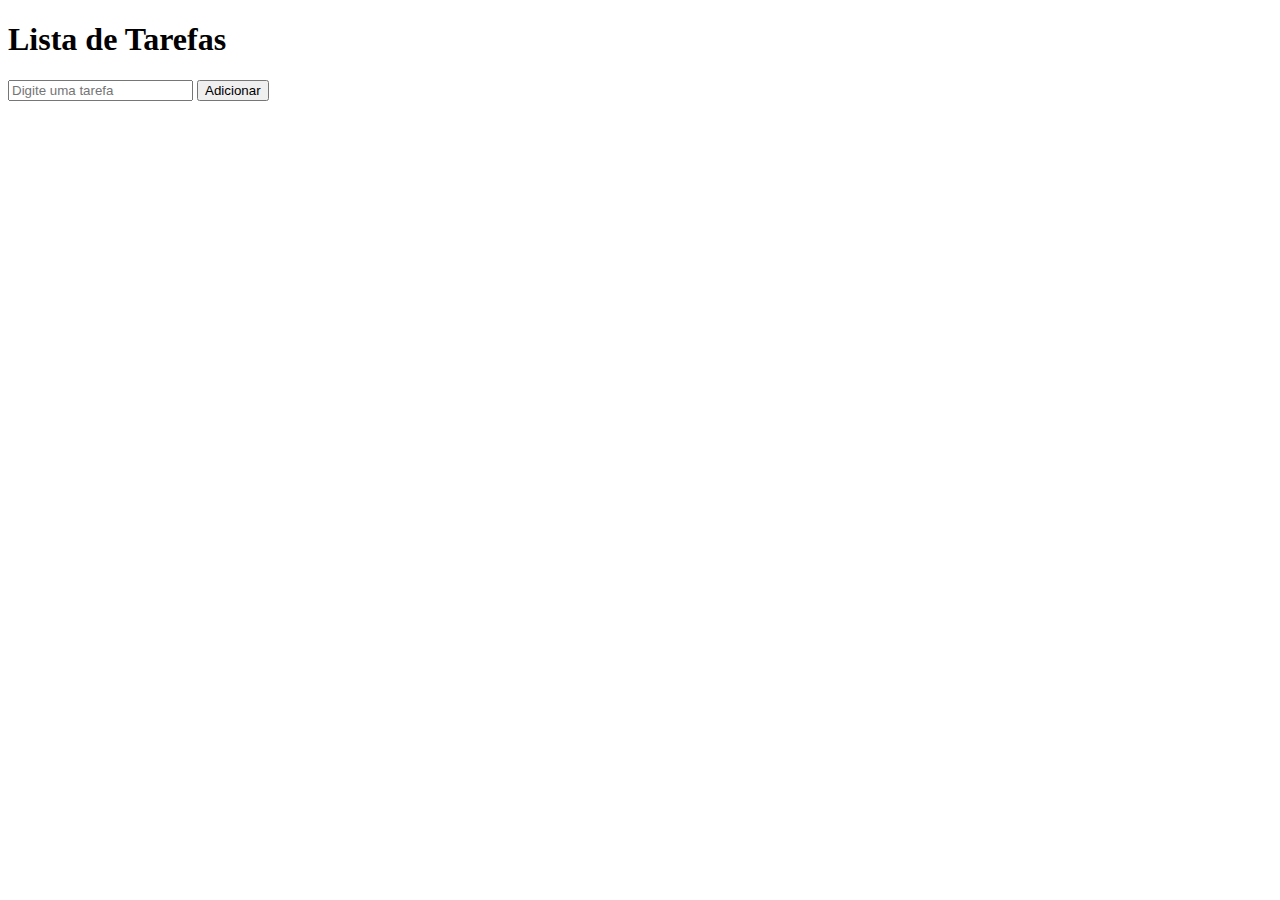
<file: exercises/javascript/index.html>
<!DOCTYPE html>
<html lang="pt-BR">
<head>
    <title>Lista de Tarefas</title>
</head>
<body>
    <h1>Lista de Tarefas</h1>
    <input type="text" id="tarefa" placeholder="Digite uma tarefa">
    <button id="adicionar">Adicionar</button>
    <ul id="lista"></ul>

    <script src="script.js"></script>
</body>
</html>
</file>
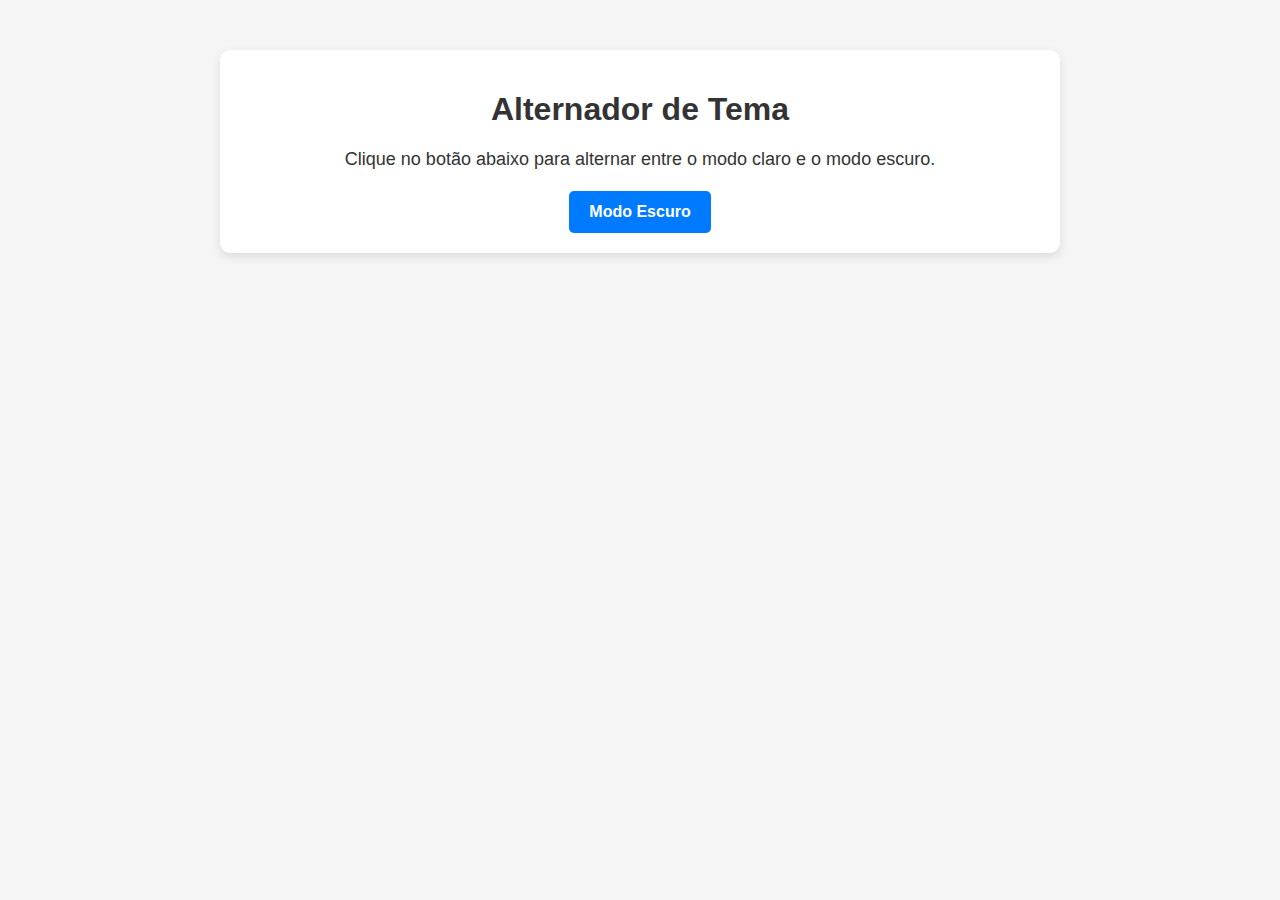
<file: exercises/javascript/list3/desafio/index.html>
<!DOCTYPE html>
<html lang="pt">
<head>
    <meta charset="UTF-8">
    <meta name="viewport" content="width=device-width, initial-scale=1.0">
    <title>Alternador de Tema</title>
    <link rel="stylesheet" href="style.css">
</head>
<body>

    <div class="container">
        <h1>Alternador de Tema</h1>
        <p>Clique no botão abaixo para alternar entre o modo claro e o modo escuro.</p>

        <button class="theme-button" id="themeButton">Modo Escuro</button>
    </div>

    <script src="script.js"> </script>

</body>
</html>
</file>
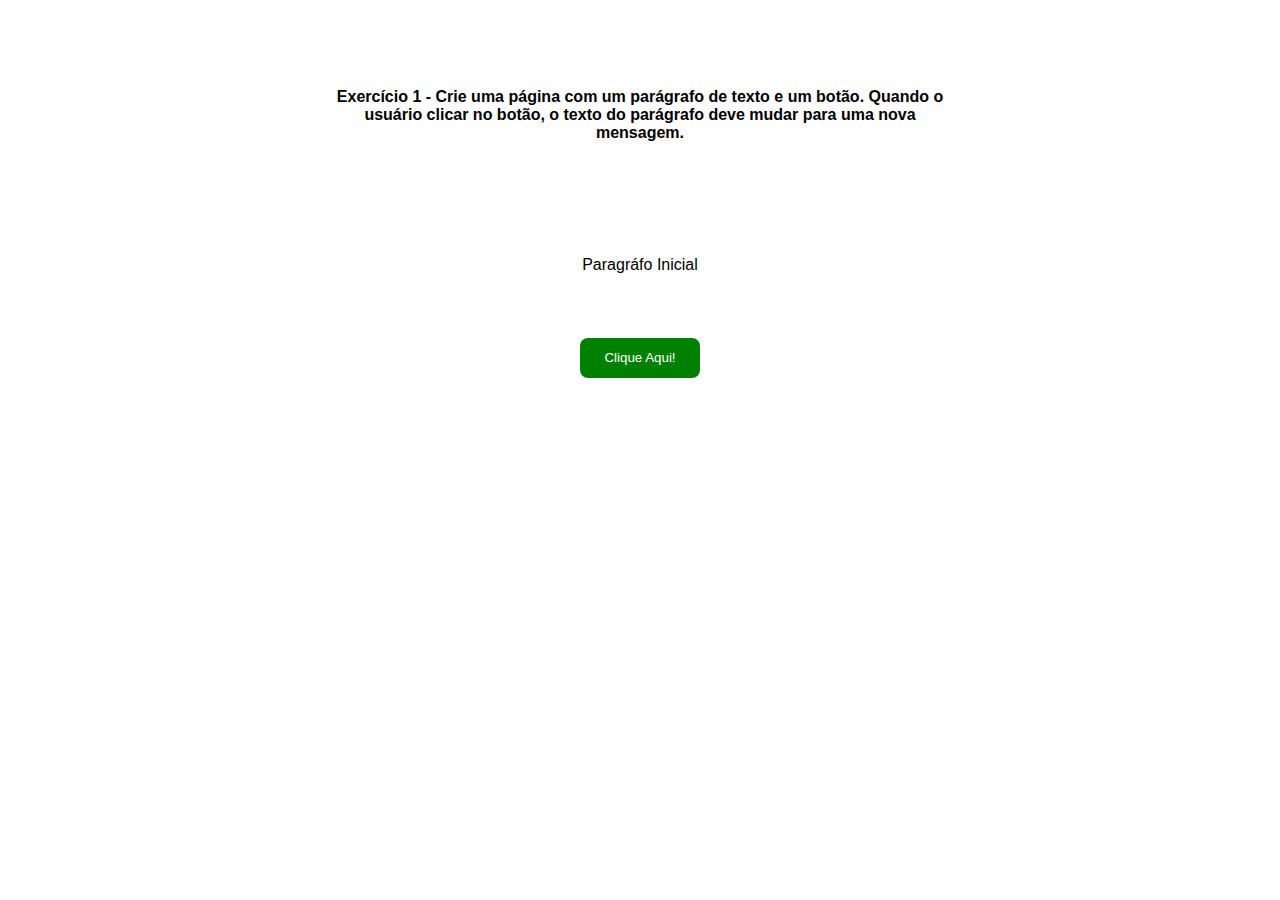
<file: exercises/javascript/list3/exc1/index.html>
<!DOCTYPE html>
<html lang="en">
<head>
    <meta charset="UTF-8">
    <meta name="viewport" content="width=device-width, initial-scale=1.0">
    <title>Exercicios</title>
    <link rel="stylesheet" href="style.css">
</head>
<body>
    <main>
        <p id="title">Exercício 1 - Crie uma página com um parágrafo de texto e um botão. Quando o usuário clicar no botão, o texto do parágrafo deve mudar para uma nova mensagem. </p>
        <p id="paragraph">Paragráfo Inicial</p>
        <button id="btn">Clique Aqui!</button>
    </main>
    <script src="script.js"></script>
</body>
</html>
</file>
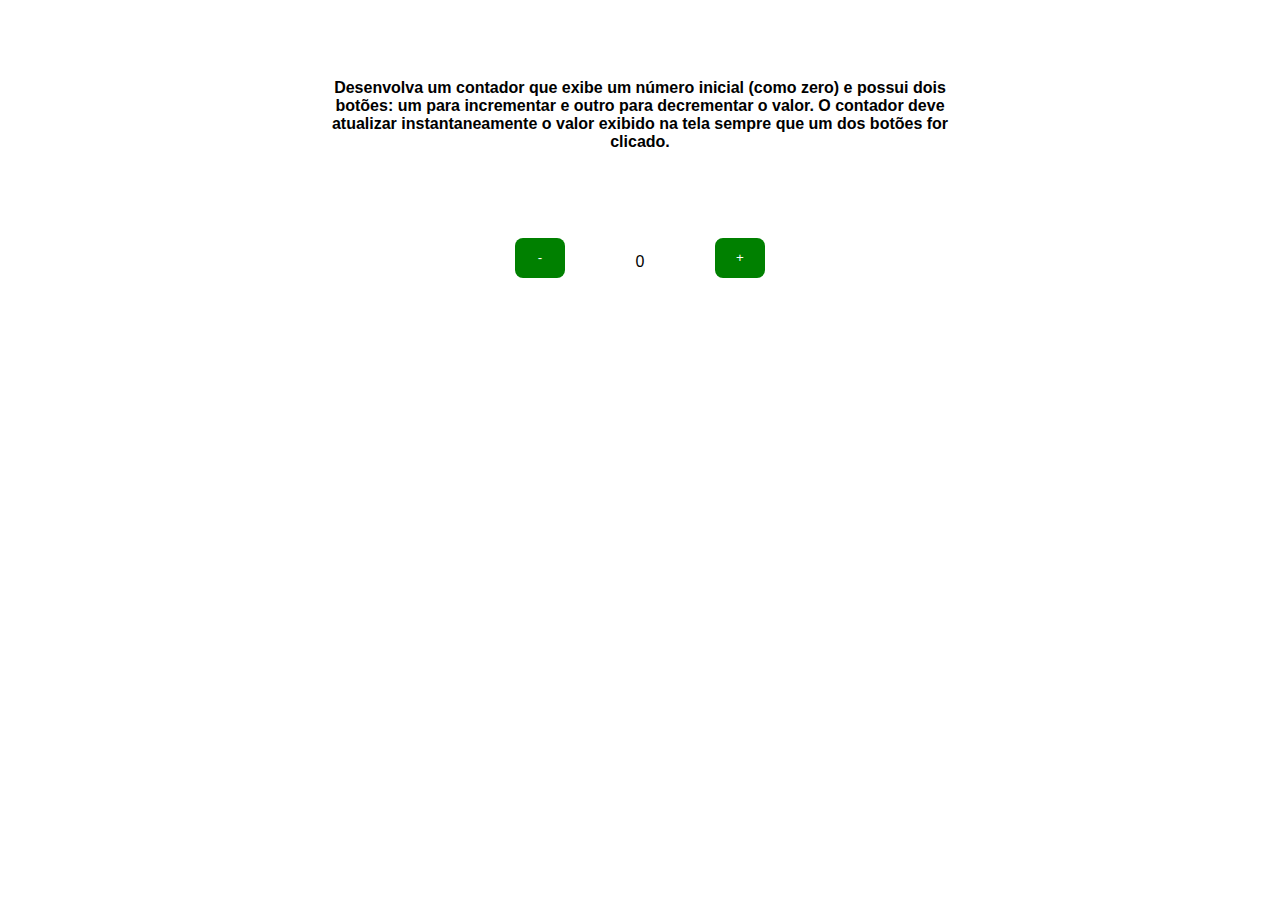
<file: exercises/javascript/list3/exc2/index.html>
<!DOCTYPE html>
<html lang="en">
<head>
    <meta charset="UTF-8">
    <meta name="viewport" content="width=device-width, initial-scale=1.0">
    <title>Exercicio 2</title>
    <link rel="stylesheet" href="style.css">
</head>
<body>
    <main>
        <p id="title">Desenvolva um contador que exibe um número inicial (como zero) e possui dois botões: um para incrementar e outro para decrementar o valor. O contador deve atualizar instantaneamente o valor exibido na tela sempre que um dos botões for clicado. </p>
        <div class="container">
            <button id="decrement_button">-</button>
            <p id="count_number">0  </p>
            <button id="increment_button">+</button>
        </div>
    </main>
    <script src="script.js"></script>
</body>
</html>
</file>
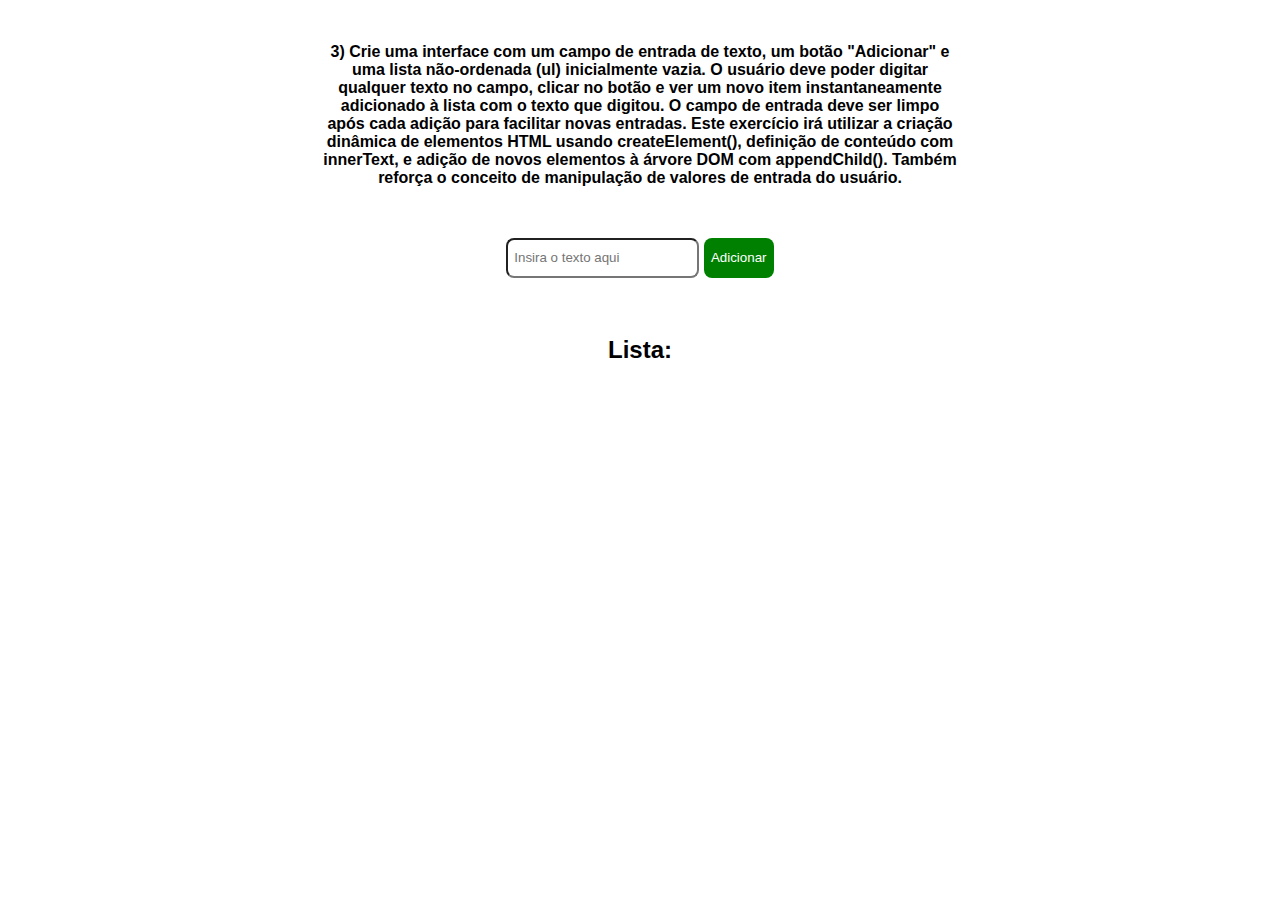
<file: exercises/javascript/list3/exc3/index.html>
<!DOCTYPE html>
<html lang="en">
<head>
    <meta charset="UTF-8">
    <meta name="viewport" content="width=device-width, initial-scale=1.0">
    <title>Exercicio 2</title>
    <link rel="stylesheet" href="style.css">
</head>
<body>
    <main>
        <p id="title">3) Crie uma interface com um campo de entrada de texto, um botão "Adicionar" e uma lista não-ordenada (ul) inicialmente vazia. O usuário deve poder digitar qualquer texto no campo, clicar no botão e ver um novo item instantaneamente adicionado à lista com o texto que digitou. O campo de entrada deve ser limpo após cada adição para facilitar novas entradas. Este exercício irá utilizar a criação dinâmica de elementos HTML usando createElement(), definição de conteúdo com innerText, e adição de novos elementos à árvore DOM com appendChild(). Também reforça o conceito de manipulação de valores de entrada do usuário. </p>
        <div class="container-input">
            <input type="text" placeholder="Insira o texto aqui" id="input">
            <button id="btn">Adicionar</button>
        </div>
        <div class="container-list">
            <h2>Lista:</h2>
            <ul id="list"></ul>            
        </div>
    </main>
    <script src="script.js"></script>
</body>
</html>
</file>
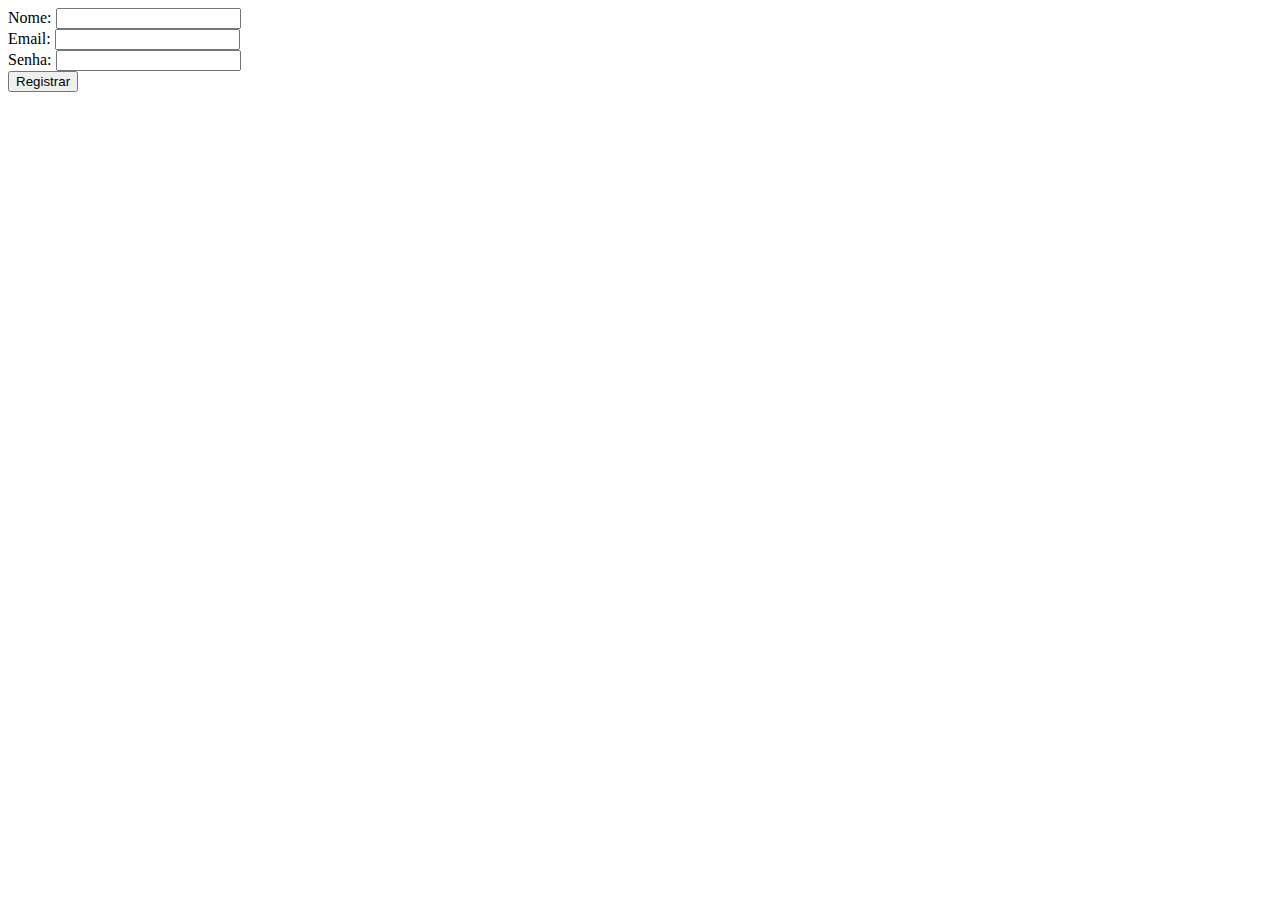
<file: exercises/javascript/list3/exc4/index.html>
<!DOCTYPE html>
<html lang="pt-BR">
<head>
    <meta charset="UTF-8">
    <meta name="viewport" content="width=device-width, initial-scale=1.0">
    <title>Validação de Formulário</title>
    <style>
        .error {
            color: red;
            font-size: 0.9em;
            display: none;
        }
        input:invalid {
            border-color: red;
        }
    </style>
</head>
<body>
    <form id="registroForm">
        <div>
            <label for="nome">Nome:</label>
            <input type="text" id="nome" name="nome">
            <span class="error" id="nomeError">O nome não pode estar vazio.</span>
        </div>
        <div>
            <label for="email">Email:</label>
            <input type="email" id="email" name="email">
            <span class="error" id="emailError">Insira um email válido.</span>
        </div>
        <div>
            <label for="senha">Senha:</label>
            <input type="password" id="senha" name="senha">
            <span class="error" id="senhaError">A senha deve ter pelo menos 6 caracteres.</span>
        </div>
        <button type="submit">Registrar</button>
    </form>

    <script>
        const form = document.getElementById('registroForm');
        const nomeInput = document.getElementById('nome');
        const emailInput = document.getElementById('email');
        const senhaInput = document.getElementById('senha');
        const nomeError = document.getElementById('nomeError');
        const emailError = document.getElementById('emailError');
        const senhaError = document.getElementById('senhaError');

        // Função para validar o nome
        function validarNome() {
            if (nomeInput.value.trim() === '') {
                nomeError.style.display = 'block';
                return false;
            } else {
                nomeError.style.display = 'none';
                return true;
            }
        }

        // Função para validar o email
        function validarEmail() {
            if (!emailRegex.test(emailInput.value)) {
                emailError.style.display = 'block';
                return false;
            } else {
                emailError.style.display = 'none';
                return true;
            }
        }
        function validarSenha() {
            if (senhaInput.value.length < 6) {
                senhaError.style.display = 'block';
                return false;
            } else {
                senhaError.style.display = 'none';
                return true;
            }
        }

        // Validação em tempo real
        nomeInput.addEventListener('input', validarNome);
        emailInput.addEventListener('input', validarEmail);
        senhaInput.addEventListener('input', validarSenha);

        // Validação ao submeter o formulário
        form.addEventListener('submit', function (e) {
            const isNomeValido = validarNome();
            const isEmailValido = validarEmail();
            const isSenhaValida = validarSenha();

            if (!isNomeValido || !isEmailValido || !isSenhaValida) {
                e.preventDefault(); // Impede o envio do formulário
            }
        });
    </script>
</body>
</html>
</file>
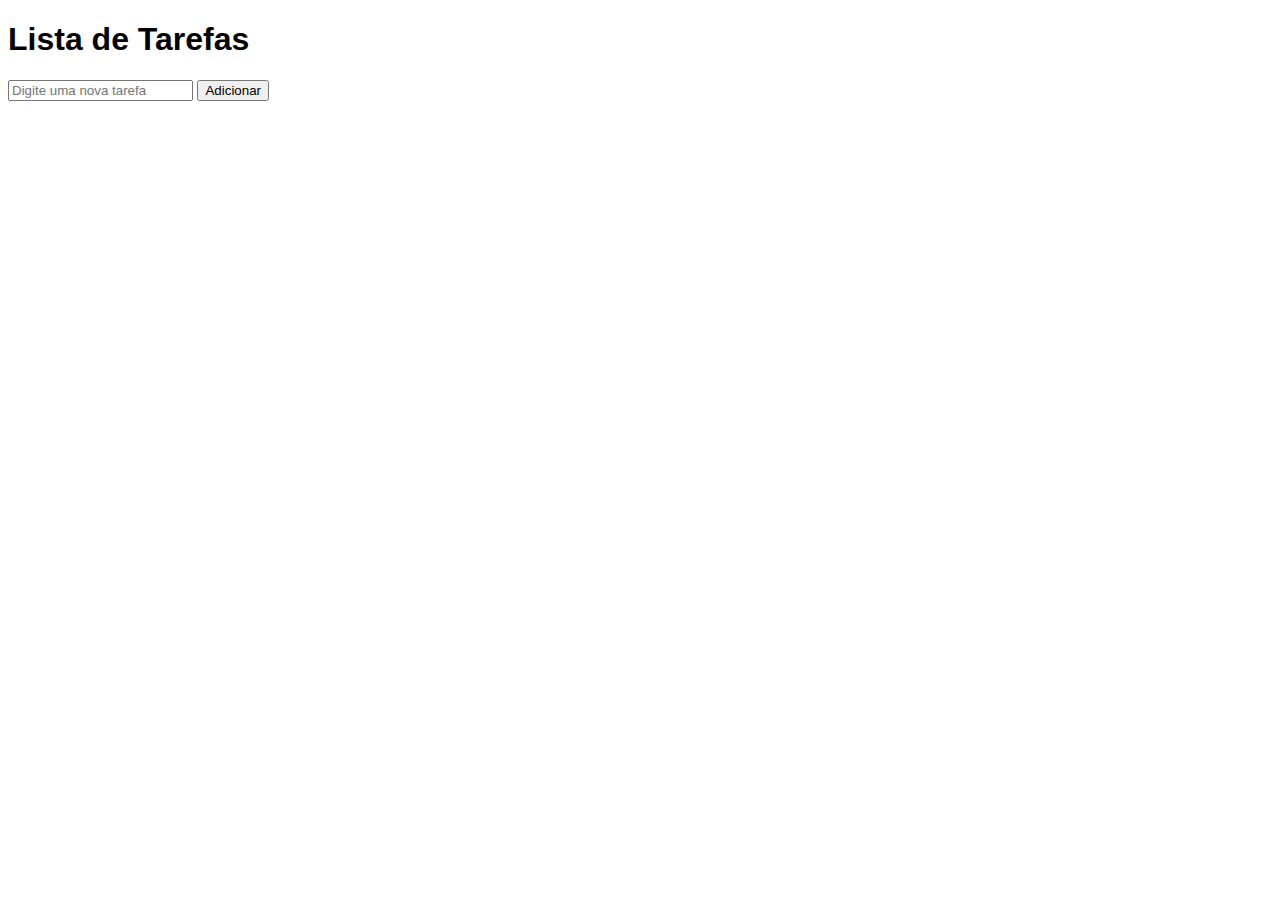
<file: exercises/javascript/list3/exc5/index.html>
<!DOCTYPE html>
<html lang="pt-BR">
<head>
    <meta charset="UTF-8">
    <meta name="viewport" content="width=device-width, initial-scale=1.0">
    <title>Lista de Tarefas</title>
    <style>
        body {
            font-family: Arial, sans-serif;
        }
        #listaTarefas {
            list-style-type: none;
            padding: 0;
        }
        #listaTarefas li {
            display: flex;
            justify-content: space-between;
            padding: 10px;
            border-bottom: 1px solid #ccc;
        }
        .remover {
            cursor: pointer;
            color: red;
        }
    </style>
</head>
<body>
    <h1>Lista de Tarefas</h1>
    <input type="text" id="novaTarefa" placeholder="Digite uma nova tarefa">
    <button id="adicionarTarefa">Adicionar</button>
    <ul id="listaTarefas"></ul>

    <script>
        const inputTarefa = document.getElementById('novaTarefa');
        const botaoAdicionar = document.getElementById('adicionarTarefa');
        const listaTarefas = document.getElementById('listaTarefas');

        // Função para adicionar tarefa
        function adicionarTarefa() {
            const texto = inputTarefa.value.trim();
            if (texto !== '') {
                const li = document.createElement('li');
                li.innerHTML = `
                    ${texto}
                    <span class="remover">X</span>
                `;
                listaTarefas.appendChild(li);
                inputTarefa.value = ''; // Limpa o campo de input

                // Adiciona evento de remoção
                li.querySelector('.remover').addEventListener('click', function () {
                    li.remove();
                });
            }
        }

    
        botaoAdicionar.addEventListener('click', adicionarTarefa);
        
        inputTarefa.addEventListener('keyup', function (e) {
            if (e.key === 'Enter') {
                adicionarTarefa();
            }
        });
    </script>
</body>
</html>
</file>
<file: exercises/javascript/list3/desafio/style.css>
/* Fonte Padrão */
        body {
            font-family: Arial, sans-serif;
            background-color: #f5f5f5;
            color: #333;
            margin: 0;
            padding: 0;
            transition: background-color 0.3s, color 0.3s;
        }

        /* Centralizar Conteúdo */
        .container {
            max-width: 800px;
            margin: 50px auto;
            padding: 20px;
            text-align: center;
            border-radius: 10px;
            box-shadow: 0px 4px 10px rgba(0, 0, 0, 0.1);
            background-color: white;
            transition: background-color 0.3s, box-shadow 0.3s;
        }

        h1 {
            margin-bottom: 10px;
        }

        p {
            font-size: 18px;
            line-height: 1.5;
        }


        /* Botão de Alternância */
        .theme-button {
            padding: 12px 20px;
            font-size: 16px;
            font-weight: bold;
            cursor: pointer;
            border: none;
            border-radius: 5px;
            background-color: #007bff;
            color: white;
            transition: background-color 0.3s, transform 0.2s;
        }

        .theme-button:hover {
            background-color: #0056b3;
            transform: scale(1.05);
        }

        /* Modo Escuro */
        body.dark-theme {
            background-color: #1e1e1e;
            color: #e0e0e0;
        }

        .dark-theme .container {
            background-color: #2c2c2c;
            box-shadow: 0px 4px 10px rgba(255, 255, 255, 0.1);
        }

        .dark-theme .theme-button {
            background-color: #ff9800;
            color: #1e1e1e;
        }

        .dark-theme .theme-button:hover {
            background-color: #e68900;
        }
</file>
<file: exercises/javascript/list3/exc1/style.css>
* {
    margin: 0;
    padding: 0;
    box-sizing: border-box;
}


main {
    font-family: 'Inter', 'Poppins', sans-serif;
    grid-template-rows: 200px 100px 100px;
    display: grid;
    align-items: center;
    justify-items: center;
    text-align: center;
    height: 100vh; 
}

p{
    margin-top: 30px; 

}

#title {
    width: 50%;
    font-weight: bold;
}

button{
    color: white;
    background-color: green;
    border-radius: 8px;
    border: none;
    margin-top: 15px;
    width: 120px;
    height: 40px;
    
    
}
</file>
<file: exercises/javascript/list3/exc2/style.css>
* {
    margin: 0;
    padding: 0;
    box-sizing: border-box;
}



main {
    font-family: 'Inter', 'Poppins', sans-serif;
    grid-template-rows: 200px 100px 100px;
    display: grid;
    align-items: center;
    justify-items: center;
    text-align: center;
    height: 100vh;
}

p{
    margin-top: 30px; 

}

#title {
    width: 50%;
    font-weight: bold;
}

.container {
    display: grid;
    grid-template-columns: 50px 50px 50px;
    column-gap: 50px;
}

button{
    color: white;
    background-color: green;
    border-radius: 8px;
    border: none;
    margin-top: 15px;
    width: 50px;
    height: 40px;
    
    
}
</file>
<file: exercises/javascript/list3/exc3/style.css>
* {
    margin: 0;
    padding: 0;
    box-sizing: border-box;
}



main {
    font-family: 'Inter', 'Poppins', sans-serif;
    grid-template-rows: 200px 100px 100px;
    display: grid;
    align-items: center;
    justify-items: center;
    text-align: center;
    height: 100vh;
}

p{
    margin-top: 30px; 

}

#title {
    width: 50%;
    font-weight: bold;
}

button{
    color: white;
    background-color: green;
    border-radius: 8px;
    border: none;
    margin-top: 15px;
    width: 50px;
    height: 40px;
    width: 70px;
      
}

input {
    height: 40px;
    border-radius: 8px;
    padding: 6px;
}
</file>
